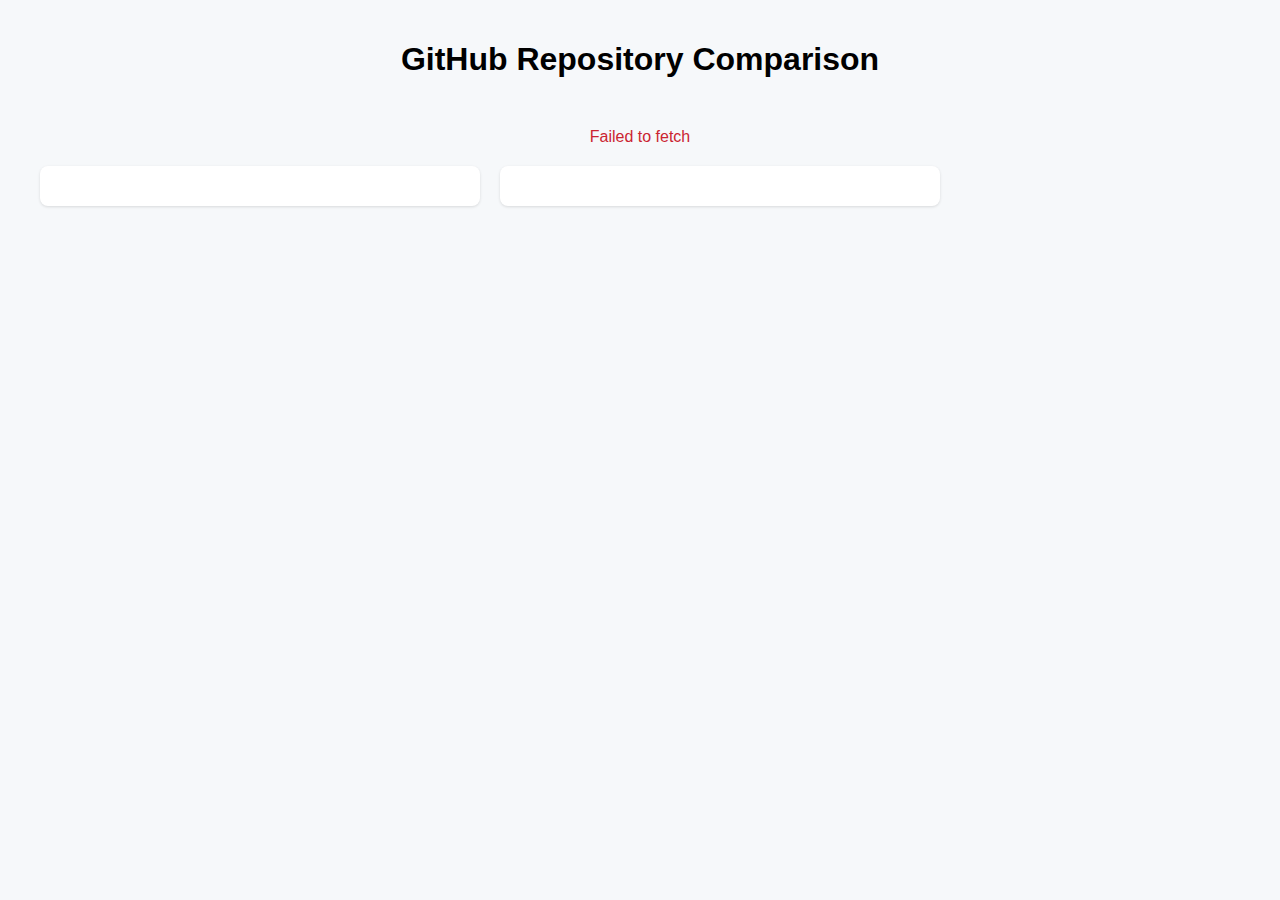
<file: index.html>
<!DOCTYPE html>
<html lang="en">
<head>
    <meta charset="UTF-8">
    <meta name="viewport" content="width=device-width, initial-scale=1.0">
    <title>GitHub Repository Comparison</title>
    <style>
        :root {
            --primary-color: #0366d6;
            --bg-color: #f6f8fa;
            --border-color: #e1e4e8;
        }

        body {
            font-family: -apple-system, BlinkMacSystemFont, 'Segoe UI', Roboto, Oxygen, Ubuntu, Cantarell, sans-serif;
            margin: 0;
            padding: 20px;
            background-color: var(--bg-color);
        }

        .container {
            max-width: 1200px;
            margin: 0 auto;
        }

        .header {
            text-align: center;
            margin-bottom: 30px;
        }

        .loading {
            text-align: center;
            font-size: 1.2em;
            margin: 20px;
            display: none;
        }

        .comparison-wrapper {
            display: flex;
            gap: 20px;
        }

        .user-column {
            flex: 1;
            background: white;
            max-width: 400px;
            border-radius: 8px;
            padding: 20px;
            box-shadow: 0 1px 3px rgba(0,0,0,0.12);
        }

        .user-header {
            display: flex;
            align-items: center;
            margin-bottom: 20px;
            padding-bottom: 10px;
            border-bottom: 1px solid var(--border-color);
        }

        .user-avatar {
            width: 50px;
            height: 50px;
            border-radius: 50%;
            margin-right: 15px;
        }

        .user-info h2 {
            margin: 0;
            color: var(--primary-color);
        }

        .year-section {
            /* margin-bottom: 20px; */
        }
        
        .year-header {
            background: var(--bg-color);
            padding: 8px;
            border-radius: 4px;
            margin-bottom: 10px;
            cursor: pointer;
            display: flex;
            justify-content: space-between;
            align-items: center;
            user-select: none;
        }

        .year-header:hover {
            background: #e1e4e8;
        }

        .year-content {
            transition: max-height 0.3s ease-out;
            overflow: hidden;
            max-height: 1000px; /* Large enough to contain content */
        }

        .year-content.collapsed {
            max-height: 0;
            margin-bottom: 0;
        }

        .collapse-icon {
            width: 20px;
            height: 20px;
            display: inline-flex;
            align-items: center;
            justify-content: center;
            transition: transform 0.3s ease;
        }

        .collapse-icon.collapsed {
            transform: rotate(-90deg);
        }

        .repo-card {
            border: 1px solid var(--border-color);
            border-radius: 4px;
            padding: 12px;
            margin-bottom: 8px;
            background: white;
        }

        .repo-card:hover {
            background: var(--bg-color);
        }

        .repo-name {
            color: var(--primary-color);
            font-weight: 600;
            text-decoration: none;
            margin-bottom: 5px;
            display: block;
        }

        .repo-description {
            color: #586069;
            font-size: 0.9em;
            margin: 5px 0;
        }

        .repo-meta {
            font-size: 0.8em;
            color: #6a737d;
        }

        .error-message {
            color: #cb2431;
            text-align: center;
            padding: 20px;
            display: none;
        }

        .progress {
            width: 100%;
            background-color: var(--border-color);
            border-radius: 4px;
            margin: 10px 0;
        }

        .progress-bar {
            height: 10px;
            background-color: var(--primary-color);
            border-radius: 4px;
            transition: width 0.3s ease;
        }
    </style>
</head>
<body>
    <div class="container">
        <div class="header">
            <h1>GitHub Repository Comparison</h1>
        </div>
        <div class="loading">Loading repositories...</div>
        <div class="error-message"></div>
        <div class="comparison-wrapper">
            <div class="user-column" id="user1-repos"></div>
            <div class="user-column" id="user2-repos"></div>
        </div>
    </div>

    <script>
        const users = ['Doohwancho', 'utilforever'];
        const loading = document.querySelector('.loading');
        const errorMessage = document.querySelector('.error-message');
        const CACHE_DURATION = 24 * 60 * 60 * 1000; // 24 hours in milliseconds
        const currentYear = new Date().getFullYear();

        // Cache management functions
        function getCachedData(key) {
            try {
                const cached = localStorage.getItem(key);
                if (!cached) return null;

                const parsedCache = JSON.parse(cached);
                return {
                    data: parsedCache.data,
                    lastModified: parsedCache.lastModified,
                    timestamp: parsedCache.timestamp
                };
            } catch (error) {
                console.error('Error reading cache:', error);
                return null;
            }
        }

        function setCachedData(key, data, lastModified) {
            try {
                const cacheObject = {
                    timestamp: Date.now(),
                    lastModified: lastModified || null,
                    data: data
                };
                localStorage.setItem(key, JSON.stringify(cacheObject));
            } catch (error) {
                console.error('Error setting cache:', error);
            }
        }

        const delay = ms => new Promise(resolve => setTimeout(resolve, ms));

        async function fetchUserData(username) {
            const cacheKey = `github_user_${username}`;
            const cachedData = getCachedData(cacheKey);
            if (cachedData) return cachedData;

            try {
                const response = await fetch(`https://api.github.com/users/${username}`);
                if (!response.ok) {
                    if (response.status === 403) throw new Error('Rate limit exceeded. Please try again later.');
                    throw new Error(`Failed to fetch user data for ${username}`);
                }
                const userData = await response.json();
                const lastModified = response.headers.get('last-modified');
                setCachedData(cacheKey, userData, lastModified);
                return { data: userData, lastModified };
            } catch (error) {
                console.error('Error fetching user data:', error);
                throw error;
            }
        }

        async function fetchAllRepos(username) {
            const cacheKey = `github_repos_${username}`;
            const cachedData = getCachedData(cacheKey);
            
            // If we have valid cached data that's not expired, use it immediately
            if (cachedData?.data && Date.now() - cachedData.timestamp < CACHE_DURATION) {
                console.log('Using valid cached data');
                return cachedData.data;
            }

            try {
                // Make a HEAD request first to get the total count and last-modified
                const headResponse = await fetch(`https://api.github.com/users/${username}/repos`, {
                    method: 'HEAD',
                    headers: cachedData?.lastModified ? {
                        'If-Modified-Since': cachedData.lastModified
                    } : {}
                });

                // If nothing has changed, use cached data
                if (headResponse.status === 304 && cachedData?.data) {
                    console.log('No updates available, using cached data');
                    return cachedData.data;
                }

                // If we need to fetch new data
                let allRepos = [];
                let page = 1;
                const lastModified = headResponse.headers.get('last-modified');

                while (true) {
                    console.log(`Fetching page ${page} for ${username}`);
                    const response = await fetch(
                        `https://api.github.com/users/${username}/repos?sort=updated&direction=desc&per_page=100&page=${page}`
                    );

                    if (!response.ok) {
                        if (response.status === 403) throw new Error('Rate limit exceeded. Please try again later.');
                        throw new Error(`Failed to fetch repositories for ${username}`);
                    }

                    const repos = await response.json();
                    if (repos.length === 0) break;
                    
                    allRepos = allRepos.concat(repos);
                    
                    // Check if we have all repos
                    if (repos.length < 100) break;
                    
                    page++;
                    if (page > 1) await delay(1000);
                }

                // Cache the new data
                setCachedData(cacheKey, allRepos, lastModified);
                return allRepos;

            } catch (error) {
                console.error('Error fetching repos:', error);
                // Fall back to cached data if available
                if (cachedData?.data) {
                    console.log('Error fetching updates, using cached data');
                    return cachedData.data;
                }
                throw error;
            }
        }

        function createYearSection(year, yearRepos, isCurrentYear = false) {
            const yearSection = document.createElement('div');
            yearSection.className = 'year-section';
            
            const yearHeader = document.createElement('div');
            yearHeader.className = 'year-header';
            yearHeader.innerHTML = `
                <strong>${year}</strong> (${yearRepos.length} repositories)
                <div class="collapse-icon ${isCurrentYear ? '' : 'collapsed'}">▼</div>
            `;

            const yearContent = document.createElement('div');
            yearContent.className = `year-content ${isCurrentYear ? '' : 'collapsed'}`;
            yearContent.style.maxHeight = isCurrentYear ? '1000px' : '0';

            const reposContainer = document.createElement('div');
            yearRepos.forEach(repo => {
                const repoCard = document.createElement('div');
                repoCard.className = 'repo-card';
                repoCard.innerHTML = `
                    <a href="${repo.html_url}" target="_blank" class="repo-name">${repo.name}</a>
                    <div class="repo-description">${repo.description || 'No description available'}</div>
                    <div class="repo-meta">
                        ${repo.language ? `<span>🔸 ${repo.language}</span> • ` : ''}
                        ⭐ ${repo.stargazers_count} • 🍴 ${repo.forks_count}
                    </div>
                `;
                reposContainer.appendChild(repoCard);
            });

            yearContent.appendChild(reposContainer);
            yearSection.appendChild(yearHeader);
            yearSection.appendChild(yearContent);

            return { yearSection, yearContent };
        }

        async function loadYearData(username, year, yearSection, yearContent) {
            try {
                loading.style.display = 'block';
                loading.textContent = `Loading ${username}'s ${year} repositories...`;
                
                const repos = await fetchReposForYear(username, year);
                
                if (repos.length > 0) {
                    const reposContainer = yearContent.querySelector('div');
                    reposContainer.innerHTML = ''; // Clear loading state
                    
                    repos.forEach(repo => {
                        const repoCard = document.createElement('div');
                        repoCard.className = 'repo-card';
                        repoCard.innerHTML = `
                            <a href="${repo.html_url}" target="_blank" class="repo-name">${repo.name}</a>
                            <div class="repo-description">${repo.description || 'No description available'}</div>
                            <div class="repo-meta">
                                ${repo.language ? `<span>🔸 ${repo.language}</span> • ` : ''}
                                ⭐ ${repo.stargazers_count} • 🍴 ${repo.forks_count}
                            </div>
                        `;
                        reposContainer.appendChild(repoCard);
                    });
                }
            } catch (error) {
                console.error(`Error loading ${year} data:`, error);
                yearContent.innerHTML = `<div class="error-message">Error loading ${year} repositories</div>`;
            } finally {
                loading.style.display = 'none';
            }
        }

        function toggleYearSection(yearContent, icon, username, year) {
            const isCollapsed = yearContent.classList.contains('collapsed');
            
            if (isCollapsed) {
                yearContent.classList.remove('collapsed');
                yearContent.style.maxHeight = yearContent.scrollHeight + 'px';
                icon.classList.remove('collapsed');
                
                // Load data if not already loaded
                if (!yearContent.querySelector('.repo-card')) {
                    loadYearData(username, year, yearContent.parentElement, yearContent);
                }
            } else {
                yearContent.classList.add('collapsed');
                yearContent.style.maxHeight = '0';
                icon.classList.add('collapsed');
            }
        }

        async function createUserColumn(userData, columnId) {
            const column = document.getElementById(columnId);
            column.innerHTML = '';
            
            // Create user header
            const userHeader = document.createElement('div');
            userHeader.className = 'user-header';
            userHeader.innerHTML = `
                <img src="${userData.data.avatar_url}" alt="${userData.data.login}" class="user-avatar">
                <div class="user-info">
                    <h2>${userData.data.login}</h2>
                    <div>Public repos: ${userData.data.public_repos}</div>
                </div>
            `;
            column.appendChild(userHeader);

            // Fetch all repos (from cache or API if needed)
            const allRepos = await fetchAllRepos(userData.data.login);
            
            // Group repos by year
            const reposByYear = allRepos.reduce((acc, repo) => {
                const year = new Date(repo.created_at).getFullYear();
                if (!acc[year]) acc[year] = [];
                acc[year].push(repo);
                return acc;
            }, {});

            // Create sections for each year
            Object.entries(reposByYear)
                .sort(([yearA], [yearB]) => yearB - yearA) // Sort years in descending order
                .forEach(([year, repos]) => {
                    const { yearSection, yearContent } = createYearSection(
                        parseInt(year), 
                        repos, 
                        parseInt(year) === currentYear
                    );
                    
                    const yearHeader = yearSection.querySelector('.year-header');
                    const collapseIcon = yearHeader.querySelector('.collapse-icon');
                    yearHeader.addEventListener('click', () => {
                        toggleYearSection(yearContent, collapseIcon, userData.data.login, year);
                    });
                    
                    column.appendChild(yearSection);
                });
        }

        async function init() {
            loading.style.display = 'block';
            loading.textContent = 'Fetching user data...';
            errorMessage.style.display = 'none';

            try {
                const userDataPromises = users.map(username => fetchUserData(username));
                const userDataResults = await Promise.all(userDataPromises);

                for (let i = 0; i < users.length; i++) {
                    const userData = userDataResults[i];
                    await createUserColumn(userData, `user${i + 1}-repos`);
                    if (i < users.length - 1) await delay(1000);
                }
            } catch (error) {
                console.error('Error:', error);
                errorMessage.textContent = error.message || 'Error loading repositories. Please try again later.';
                errorMessage.style.display = 'block';
            } finally {
                loading.style.display = 'none';
            }
        }

        init();
    </script>
</body>
</html>
</file>
